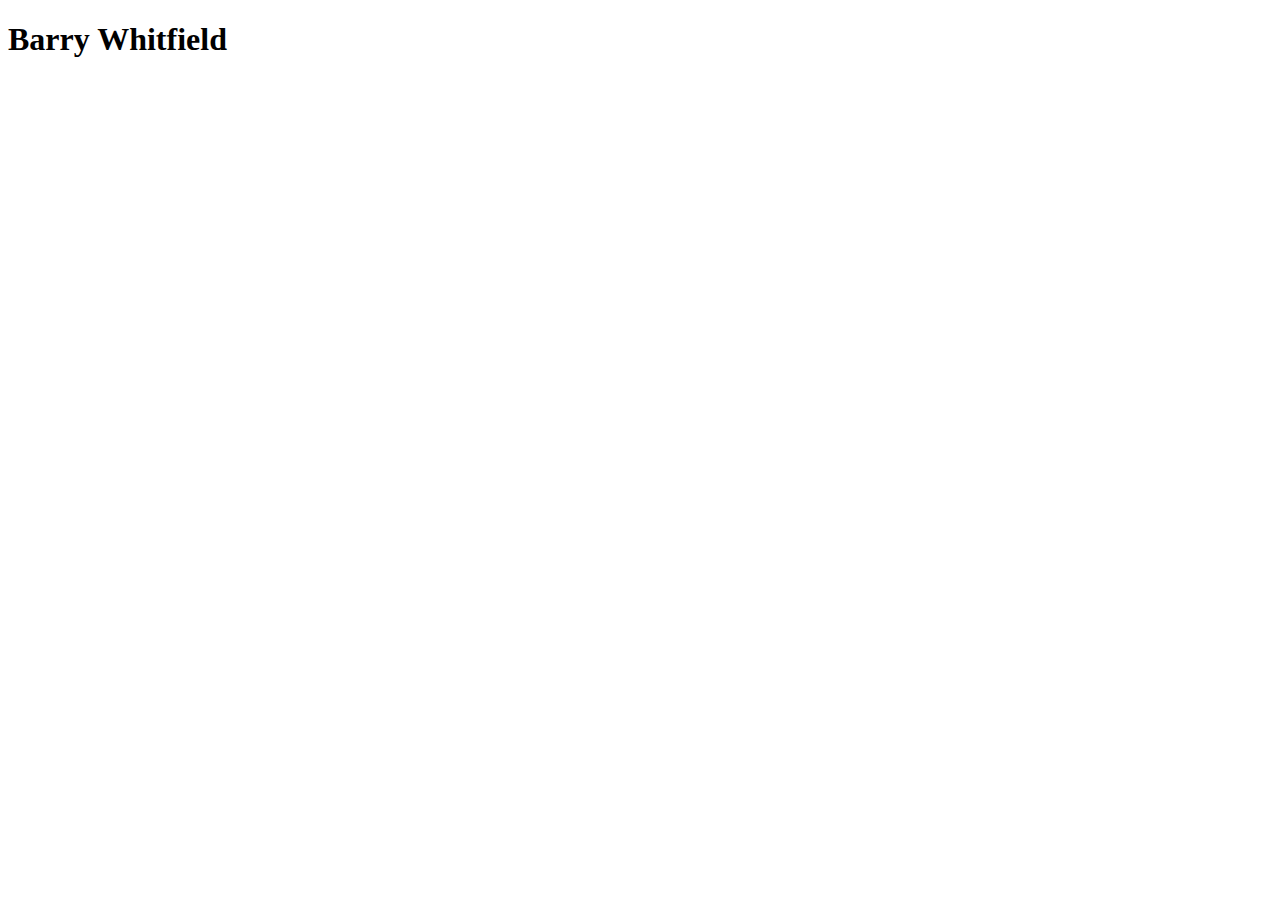
<file: js-basics/index.html>
<!DOCTYPE html>
<html lang="en">
<head>
    <meta charset="UTF-8">
    <meta name="viewport" content="width=device-width, initial-scale=1.0">
    <title>Document</title>
</head>
<body>
  <h1>Barry Whitfield</h1>
  <script> 
  console.log('Barry Whitfield');
  </script>
  
  </body>
</html>
</file>
